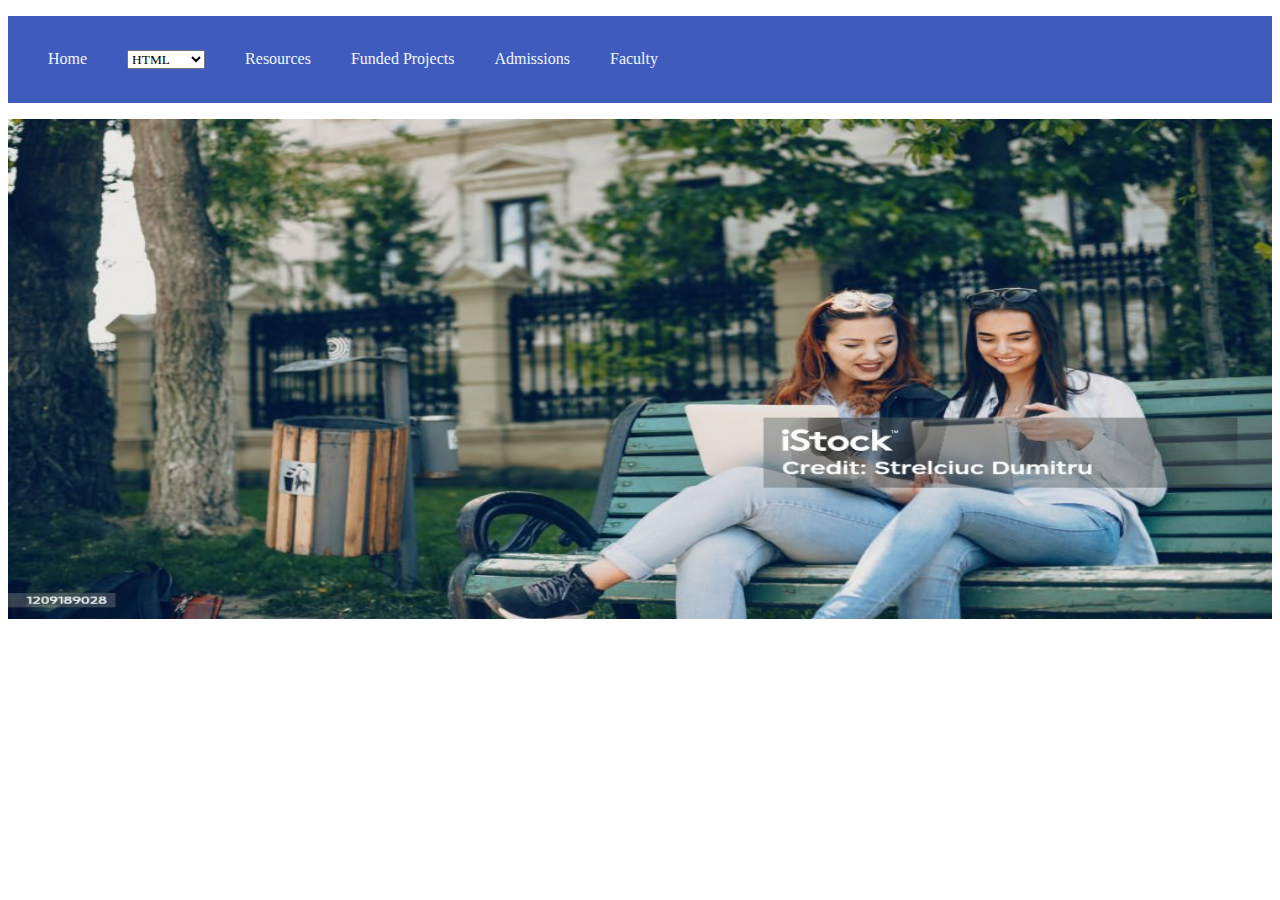
<file: cs-website/index.html>
<!DOCTYPE html>
<html lang="en">

<head>
    <meta charset="UTF-8">
    <meta name="viewport" content="width=device-width, initial-scale=1.0">
    <link rel="stylesheet" href="style.css">
    <title>CS QAU</title>
</head>

<body>
    <div class="navigation">
        <ul>

            <li><a href="#home">Home</a></li>

             <li>
                <label for="subject"> </label>
            <select name="subject" id="subject">
                <option value="html">HTML</option>
  <option value="css">CSS</option>
  <option value="javascript">JavaScript</option>
  <option value="python">Python</option>

            </select>
             </li>

            <li><a href="#resouch">Resources</a></li>
            <li><a href="#funded">Funded Projects</a></li>
            <li> <a href="#adm">Admissions </a></li>
            <li><a href="#faculty">Faculty</a></li>

        </ul>
    </div>
    <div class="nav-img">
        <img src="uni.img.jpg" alt="home page image" height="500px" width="100%">
    </div>
   

</body>

</html>
</file>
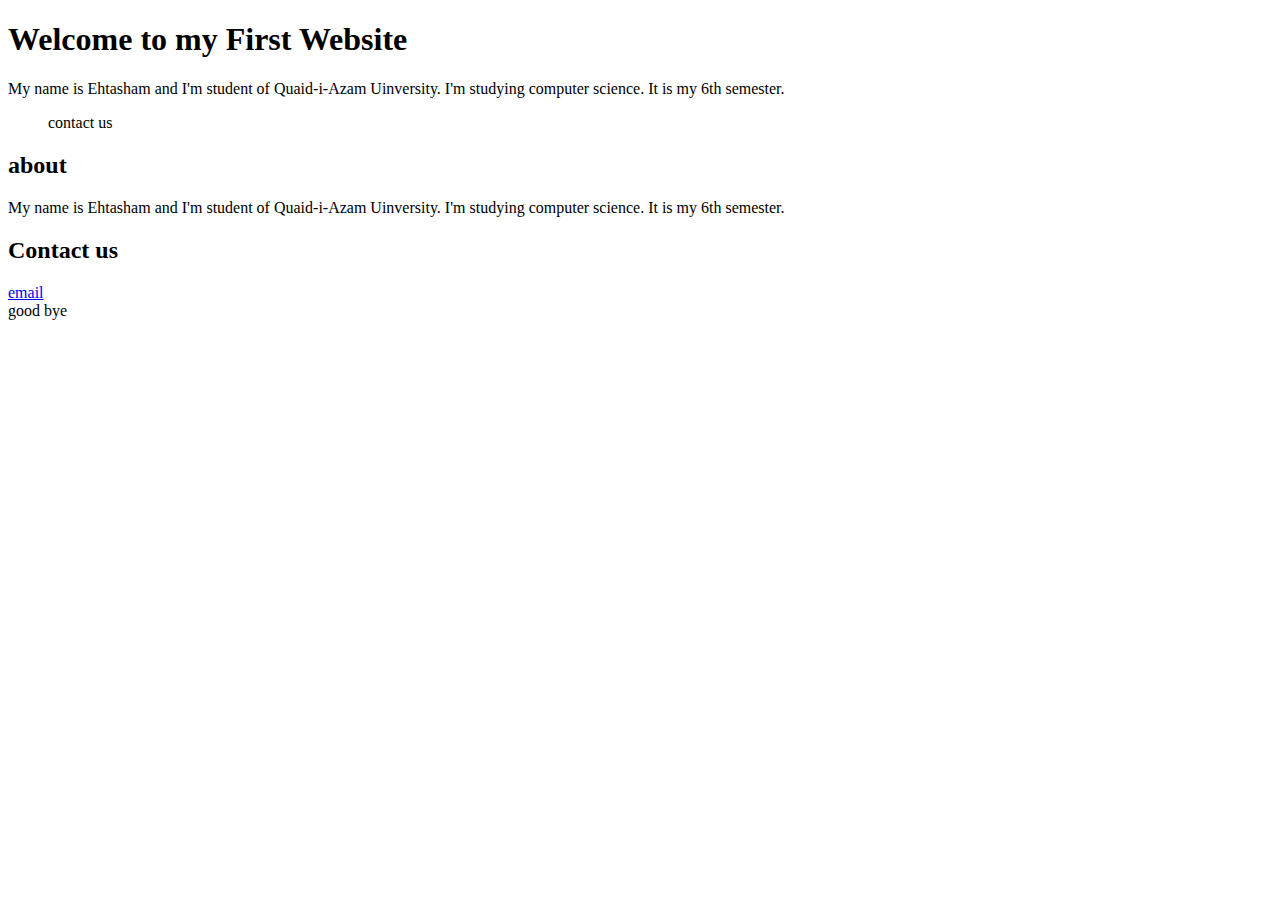
<file: Lab-1/index.html>
<!DOCTYPE html>
<html lang="en">
  <head>
    <meta charset="UTF-8" />
    <meta name="viewport" content="width=<device-width>, initial-scale=1.0" />
    <title>Ehtasham</title>
  </head>
  <body>
    <header>
        <h1>Welcome to my First Website</h1>
    </header>
    <body>
        <p>
            My name is Ehtasham  and I'm student of Quaid-i-Azam Uinversity. I'm studying
            computer science. It is my 6th semester.
        </p>
        <ol>
            <ld about</ld>
            <ld >contact us</ld>
        </ol>
        <section id="about">
<h2>about</h2>
<p>My name is Ehtasham  and I'm student of Quaid-i-Azam Uinversity. I'm studying
    computer science. It is my 6th semester.</p>
        </section>
        <section id="contact">
            <h2>Contact us</h2>
            <a href="ahtashamkingking5@gmail.com">email</a>
                    </section>
    </body>
    
    
    <footer>
        good bye
    </footer>
  </body>
</html>
</file>
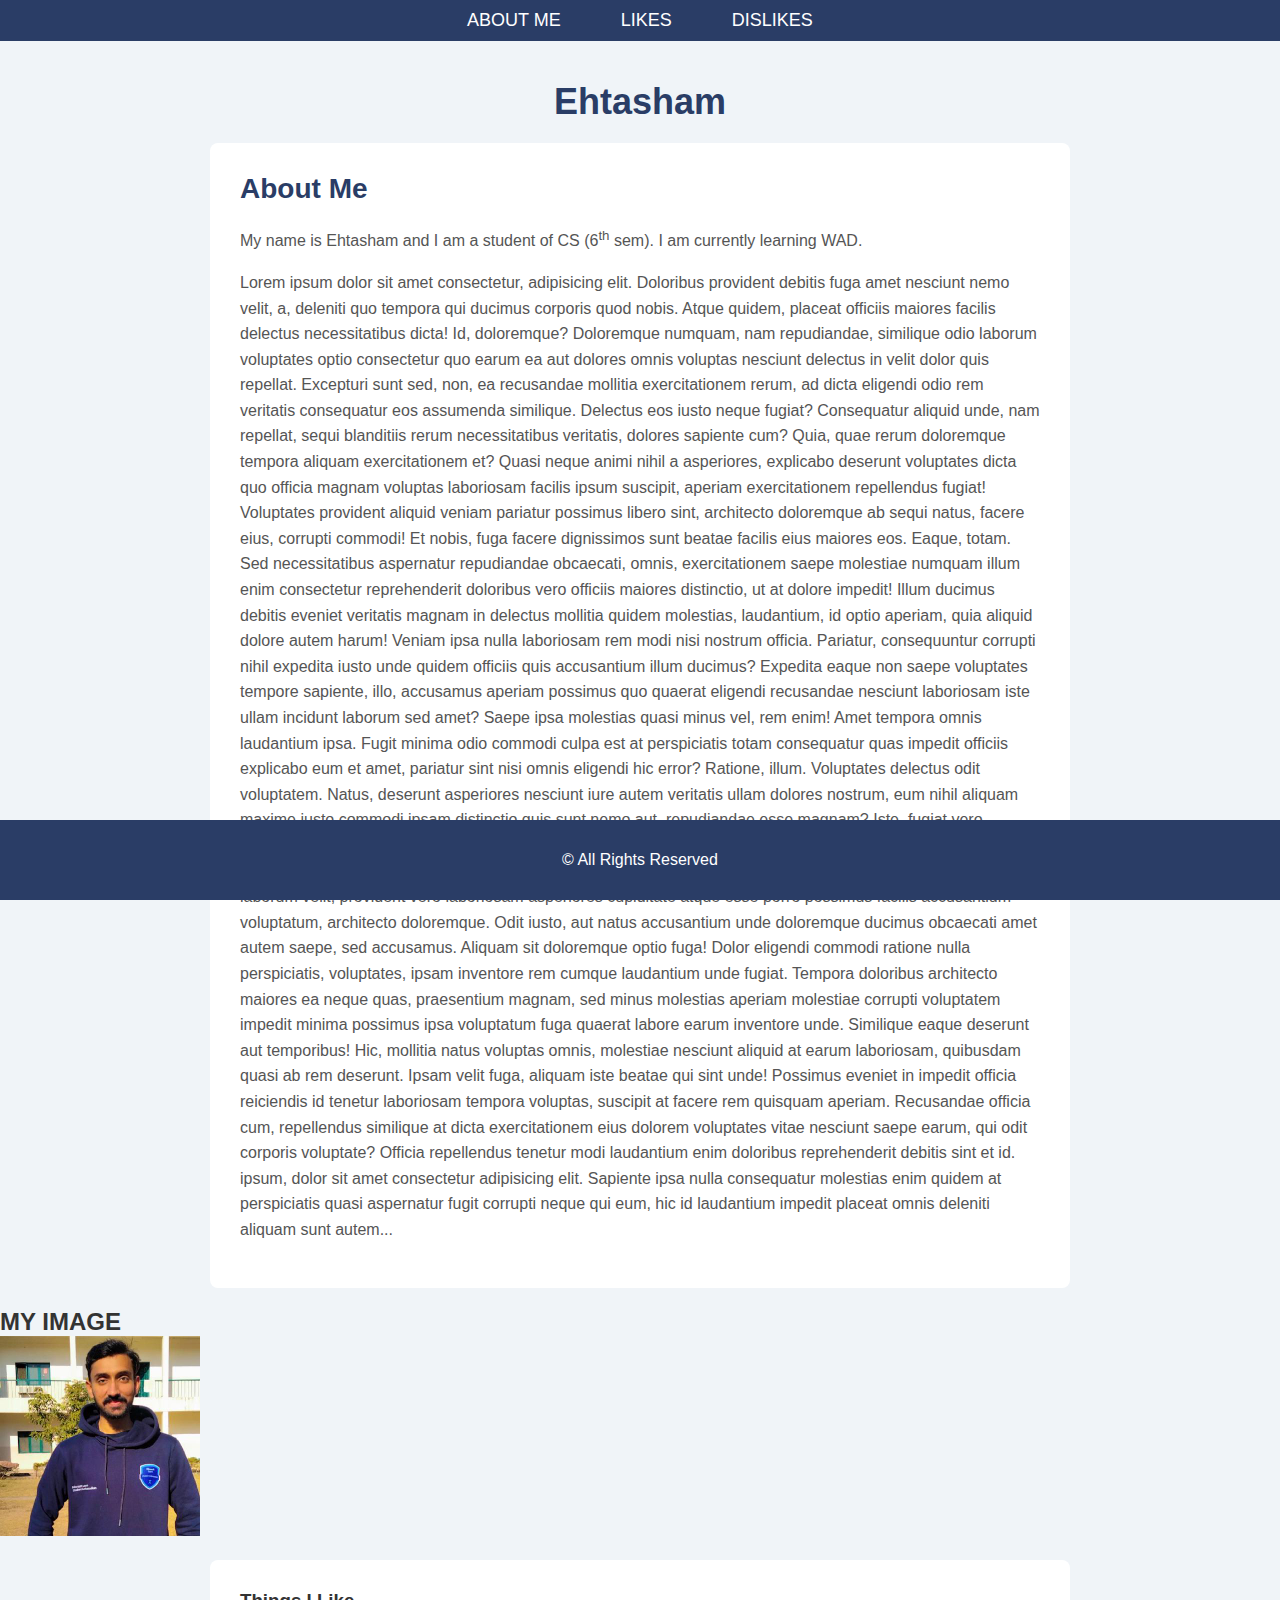
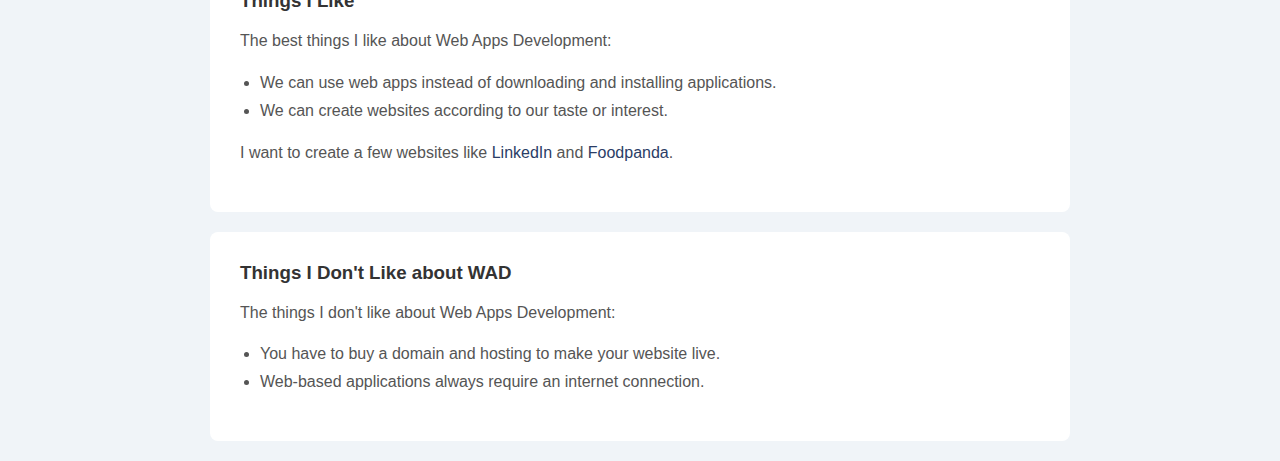
<file: lab2/index.html>
<!DOCTYPE html>
<html lang="en">
  <head>
    <meta charset="UTF-8" />
    <meta http-equiv="X-UA-Compatible" content="IE=edge" />
    <meta name="viewport" content="width=device-width, initial-scale=1.0" />
    <link rel="stylesheet" href="style.css">
    <title>About myself</title>
  </head>
  <body>
    <nav>
      <ul>
        <li><a href="#about-me">ABOUT ME</a></li>
        <li><a href="#likes">LIKES</a></li>
        <li><a href="#dislikes">DISLIKES</a></li>
      </ul>
    </nav>

    <h1>Ehtasham</h1>

    <section id="about-me">
      <h2>About Me</h2>
      <p>My name is Ehtasham and I am a student of CS (6<sup>th</sup> sem). I am currently learning WAD.</p>
      <p>Lorem ipsum dolor sit amet consectetur, adipisicing elit. Doloribus provident debitis fuga amet nesciunt nemo velit, a, deleniti quo tempora qui 
        ducimus corporis quod nobis. Atque quidem, placeat officiis maiores facilis delectus necessitatibus dicta! Id, doloremque? Doloremque numquam, nam repudiandae, similique odio laborum voluptates optio consectetur quo earum ea aut dolores omnis voluptas nesciunt delectus in velit dolor quis repellat. Excepturi sunt sed, non, ea recusandae mollitia exercitationem rerum, ad dicta eligendi odio rem veritatis consequatur eos assumenda similique. Delectus eos iusto neque fugiat? Consequatur aliquid unde, nam repellat, sequi blanditiis rerum necessitatibus veritatis, dolores sapiente cum? Quia, quae rerum doloremque tempora aliquam exercitationem et? Quasi neque animi nihil a asperiores, explicabo deserunt voluptates dicta quo officia magnam voluptas laboriosam facilis ipsum suscipit, aperiam exercitationem repellendus fugiat! Voluptates provident aliquid veniam pariatur possimus libero sint, architecto doloremque ab sequi natus, facere eius, corrupti commodi! Et nobis, fuga facere dignissimos sunt beatae facilis eius maiores eos. Eaque, totam. Sed necessitatibus aspernatur repudiandae obcaecati, omnis, exercitationem saepe molestiae numquam illum enim consectetur reprehenderit doloribus vero officiis maiores distinctio, ut at dolore impedit! Illum ducimus debitis eveniet veritatis magnam in delectus mollitia quidem molestias, laudantium, id optio aperiam, quia aliquid dolore autem harum! Veniam ipsa nulla laboriosam rem modi nisi nostrum officia. Pariatur, consequuntur corrupti nihil expedita iusto unde quidem officiis quis accusantium illum ducimus? Expedita eaque non saepe voluptates tempore sapiente, illo, accusamus aperiam possimus quo quaerat eligendi recusandae nesciunt laboriosam iste ullam incidunt laborum sed amet? Saepe ipsa molestias quasi minus vel, rem enim! Amet tempora omnis laudantium ipsa. Fugit minima odio commodi culpa est at perspiciatis totam consequatur quas impedit officiis explicabo eum et amet, pariatur sint nisi omnis eligendi hic error? Ratione, illum. Voluptates delectus odit voluptatem. Natus, deserunt asperiores nesciunt iure autem veritatis ullam dolores nostrum, eum nihil aliquam maxime iusto commodi ipsam distinctio quis sunt nemo aut, repudiandae esse magnam? Iste, fugiat vero ratione, quasi sit fuga in illo quisquam nesciunt maxime sunt ipsam culpa eius natus rerum distinctio omnis necessitatibus eligendi molestiae. Ratione corporis, consectetur expedita quasi nisi doloribus sunt? Ullam quae laborum velit, provident vero laboriosam asperiores cupiditate atque esse porro possimus facilis accusantium voluptatum, architecto doloremque. Odit iusto, aut natus accusantium unde doloremque ducimus obcaecati amet autem saepe, sed accusamus. Aliquam sit doloremque optio fuga! Dolor eligendi commodi ratione nulla perspiciatis, voluptates, ipsam inventore rem cumque laudantium unde fugiat. Tempora doloribus architecto maiores ea neque quas, praesentium magnam, sed minus molestias aperiam molestiae corrupti voluptatem impedit minima possimus ipsa voluptatum fuga quaerat labore earum inventore unde. Similique eaque deserunt aut temporibus! Hic, mollitia natus voluptas omnis, molestiae nesciunt aliquid at earum laboriosam, quibusdam quasi ab rem deserunt. Ipsam velit fuga, aliquam iste beatae qui sint unde! Possimus eveniet in impedit officia reiciendis id tenetur laboriosam tempora voluptas, suscipit at facere rem quisquam aperiam. Recusandae officia cum, repellendus similique at dicta exercitationem eius dolorem voluptates vitae nesciunt saepe earum, qui odit corporis 
        voluptate? Officia repellendus tenetur modi laudantium enim doloribus reprehenderit debitis sint et id. ipsum, dolor sit amet consectetur adipisicing elit. 
        Sapiente ipsa nulla consequatur molestias enim quidem at perspiciatis quasi aspernatur fugit corrupti neque qui eum, hic id laudantium impedit placeat omnis 
        deleniti aliquam sunt autem...</p>
    </section>

    <div>
      <h2>MY IMAGE</h2>
      <img src="image.jfif" alt="picture not loaded" height="200" width="200">
    </div>

    <section id="likes">
      <h3>Things I Like</h3>
      <p>The best things I like about Web Apps Development:</p>
      <ul>
        <li>We can use web apps instead of downloading and installing applications.</li>
        <li>We can create websites according to our taste or interest.</li>
      </ul>
      <p>I want to create a few websites like 
        <a href="https://linkedin.com">LinkedIn</a> and 
        <a href="https://foodpanda.com">Foodpanda</a>.
      </p>
    </section>

    <section id="dislikes">
      <h3>Things I Don't Like about WAD</h3>
      <p>The things I don't like about Web Apps Development:</p>
      <ul>
        <li>You have to buy a domain and hosting to make your website live.</li>
        <li>Web-based applications always require an internet connection.</li>
      </ul>
    </section>

    <footer>
      <p>&copy; All Rights Reserved</p>
    </footer>
  </body>
</html>
</file>
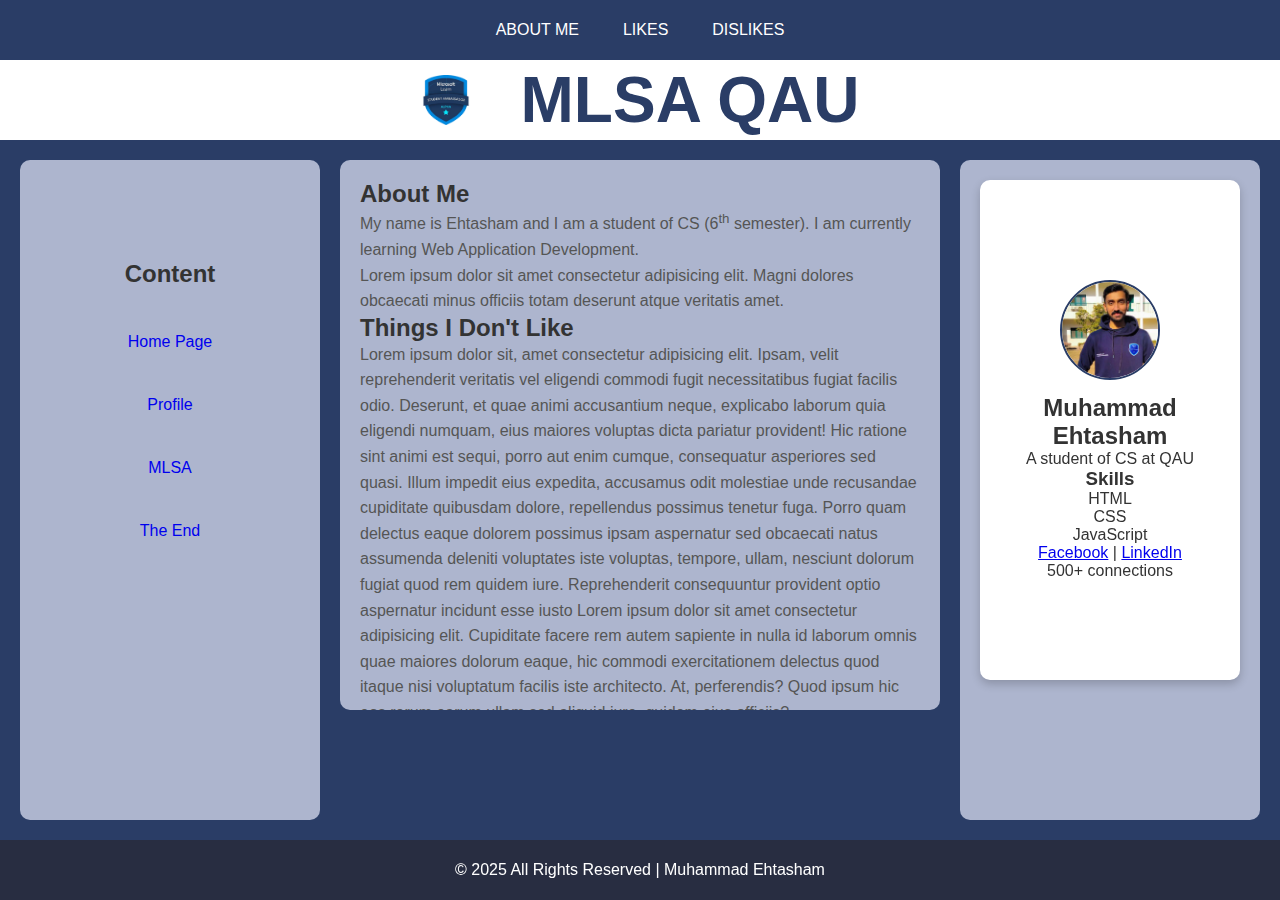
<file: lab5/index.html>
<!DOCTYPE html>
<html lang="en">
<head>
  <meta charset="UTF-8" />
  <meta name="viewport" content="width=device-width, initial-scale=1.0"/>
  <title>MLSA QAU Profile Page</title>
  <link rel="stylesheet" href="style.css">
</head>
<body>
  <div class="layout-grid">

  
    <nav class="navbar1">
      <ul>
        <li><a href="#about-me">ABOUT ME</a></li>
        <li><a href="#likes">LIKES</a></li>
        <li><a href="#dislikes">DISLIKES</a></li>
      </ul>
    </nav>

  
    <div class="navbar2">
      <img class="right-logo" src="./img.png" alt="logo">
      <h1>MLSA QAU</h1>
    </div>

  
    <div class="main-content">
      
      <aside class="sidebar">
        <ul class="barsection">
          <h2>Content</h2>
          <li><a href="#home">Home Page</a></li>
          <li><a href="#profile">Profile</a></li>
          <li><a href="#mlsa">MLSA</a></li>
          <li><a href="#end">The End</a></li>
        </ul>
      </aside>

      
      <section class="paragraph" id="profile">
        <h2 id="about-me">About Me</h2>
        <p>My name is Ehtasham and I am a student of CS (6<sup>th</sup> semester). I am currently learning Web Application Development.</p>
        <p>Lorem ipsum dolor sit amet consectetur adipisicing elit. Magni dolores obcaecati minus officiis totam deserunt atque veritatis amet.</p>
        <h2 id="dislikes">Things I Don't Like</h2>
        <ul>
          <p>Lorem ipsum dolor sit, amet consectetur adipisicing elit. Ipsam, velit reprehenderit veritatis vel eligendi commodi fugit necessitatibus fugiat facilis odio. Deserunt, et quae animi accusantium neque, explicabo laborum quia eligendi numquam, eius maiores voluptas dicta pariatur provident! Hic ratione sint animi est sequi, porro aut enim cumque, consequatur asperiores sed quasi. Illum impedit eius expedita, accusamus odit molestiae unde recusandae cupiditate quibusdam dolore, repellendus possimus tenetur fuga. Porro quam delectus eaque dolorem possimus ipsam aspernatur sed obcaecati natus assumenda deleniti voluptates iste voluptas, tempore, ullam, nesciunt dolorum fugiat quod rem quidem iure. Reprehenderit consequuntur provident optio aspernatur incidunt esse iusto Lorem ipsum dolor sit amet consectetur adipisicing elit. Cupiditate facere rem autem sapiente in nulla id laborum omnis quae maiores dolorum eaque, hic commodi exercitationem delectus quod itaque nisi voluptatum facilis iste architecto. At, perferendis? Quod ipsum hic eos rerum earum ullam sed aliquid iure, quidem eius officiis?.</p>
        </ul>
        <h2 id="likes">Things I Like</h2>
        <ul>
          <p>Lorem, ipsum dolor sit amet consectetur adipisicing elit. Nemo fugit, tempora voluptas et facere libero corporis voluptatem? Odio blanditiis nesciunt deleniti! Unde excepturi ut accusantium Lorem ipsum dolor sit amet consectetur adipisicing elit. Minus laborum beatae nemo est quasi asperiores nobis maxime praesentium quam hic. Porro cumque ullam, ad magnam eius esse modi inventore ipsa praesentium atque aut corporis adipisci eos aliquam maxime, consectetur numquam ipsam reprehenderit unde veniam sapiente eveniet repellendus cum consequatur. Necessitatibus, accusamus voluptate! Soluta accusantium alias ratione? quisquam obcaecati sapiente aut cumque assumenda officia saepe eligendi nemo quos, possimus laborum quaerat amet nostrum inventore impedit ab corrupti aperiam fugiat minima delectus a!</p>
        </ul>
        <p>I want to create websites like <a href="https://linkedin.com">LinkedIn</a> and <a href="https://foodpanda.com">Foodpanda</a>.</p>
      </section>

      
      <section class="profile-section">
        <div class="profile-card">
          <img src="image.jfif" alt="Profile Photo" class="profile">
          <h2>Muhammad Ehtasham</h2>
          <p>A student of CS at QAU</p>
          <h3>Skills</h3>
          <ul>
            <li>HTML</li>
            <li>CSS</li>
            <li>JavaScript</li>
          </ul>
          <div class="social-icons">
            <a href="#">Facebook</a> |
            <a href="#">LinkedIn</a>
          </div>
          <p>500+ connections</p>
        </div>
      </section>
    </div>

  
    <footer class="footer">
      <p>&copy; 2025 All Rights Reserved | Muhammad Ehtasham</p>
    </footer>
  </div>
</body>
</html>
</file>
<file: cs-website/style.css>
*{
    
    font-family: 'Times New Roman', Times, serif;
}
.navigation ul
{
    display: flex;
    background-color: #3f5bbe;
list-style: none;

  
    text-align: center;
    padding: 14px 20px;
    text-decoration: none;
}
.navigation li{
    margin:20px;
    color: rgb(255, 255, 255);
}
a{
    color: aliceblue;
    font-size: medium;
 text-decoration: none;
}
a :hover{
    color: black;
}
img{
    im
    image-resolution: 104px 563px;
}
</file>
<file: lab2/style.css>
body {
    font-family: 'Arial', sans-serif;
    background-color: #f0f4f8;
    margin: 0;
    padding: 0;
    color: #333;
  }
  
 
  
  h1, h2, h3 {
    margin: 0;
    padding: 0;
  }
  
  h1 {
    text-align: center;
    margin-top: 40px;
    font-size: 36px;
    color: #2a3d66;
  }
  
  nav {
    background-color: #2a3d66;
    padding: 10px 0;
    text-align: center;
  }
  
  nav ul {
    list-style-type: none;
    padding: 0;
    margin: 0;
    display: inline-flex;
  }
  
  nav ul li {
    margin: 0 20px;
  }
  
  nav ul li a {
    text-decoration: none;
    color: white;
    font-size: 18px;
    padding: 5px 10px;
  }
  
  header {
    text-align: center;
    margin-top: 50px;
    display: flex;
    justify-content: center;
    align-items: center;
    flex-wrap: wrap;
  }
  
  header img {
    border-radius: 50%;
    width: 200px;
    height: 200px;
    object-fit: cover;
    margin-left: 30px;
  }
  
  section {
    background-color: white;
    padding: 30px;
    margin: 20px auto;
    width: 80%;
    max-width: 800px;
    border-radius: 8px;
  }
  
  section h2 {
    font-size: 28px;
    color: #2a3d66;
    margin-bottom: 20px;
  }
  
  section p {
    font-size: 16px;
    line-height: 1.6;
    color: #555;
  }
  
  section ul {
    margin: 20px 0;
    padding-left: 20px;
  }
  
  section ul li {
    font-size: 16px;
    margin-bottom: 10px;
    color: #555;
  }
  
  section a {
    color: #2a3d66;
    text-decoration: none;
  }
  
  footer {
    background-color: #2a3d66;
    color: white;
    text-align: center;
    padding: 15px 0;
    position: fixed;
    width: 100%;
    bottom: 0;
  }
</file>
<file: lab5/style.css>
* {
  margin: 0;
  padding: 0;
  box-sizing: border-box;
}

body {
  font-family: 'Arial', sans-serif;
  background-color: #2a3d66;
  color: #333;
  min-height: 100vh;
}
.barsection{
  display: flex;
  flex-direction: column;
  justify-content: center;
  gap: 45px;
  align-items: center;
  margin-top: 80px;

}
ul li a,ul li{
  text-decoration: none;
  list-style-type: none;

}
.layout-grid {
  display: grid;
  grid-template-rows: 60px 80px 1fr 60px;
  grid-template-columns: 1fr;
  min-height: 100vh;
}

.navbar1 {
  background-color: #2a3d66;
  display: flex;
  align-items: center;
  justify-content: center;
  position: sticky;
  top: 0;
}
.right-logo{
  width: 50px;
  height: 50px;
  
}
.navbar1 ul {
  display: flex;
  list-style: none;
  gap: 20px;
}

.navbar1 a {
  text-decoration: none;
  color: white;
  font-size: 16px;
  padding: 6px 12px;
}

.navbar1 a:hover {
  background-color: white;
  color: #2a3d66;
  border-radius: 4px;
}


.navbar2 {
  background-color: white;
  display: flex;
  align-items: center;
  justify-content: center;
  gap: 50px;
  font-size: 32px;
  font-weight: bold;
  color: #2a3d66;
}


.main-content {
  display: grid;
  grid-template-columns: 1fr 2fr 1fr;
  gap: 20px;
  padding: 20px;
}


.sidebar {
  background-color: #fff;
  padding: 20px;
  border-radius: 10px;
  height: 100%;
  background: #adb5ce;

}


.paragraph {
  padding: 20px;
  background-color: #adb5ce;;
  overflow-y: auto;
  border-radius: 10px;
  height: 550px;
}


.paragraph p {
  width: 100%;
  max-width: 100%;
  line-height: 1.6;
  color: #555;
}


.profile-section {
  background-color: white;
  padding: 20px;
  border-radius: 10px;
  height: 100%;
  background: #adb5ce;
  
}

.profile-card {
  width: 100%;
  height: 500px;
  max-width: 100%;
  text-align: center;
  
  border-radius: 10px;
  background: #ffffff;
  box-shadow: 0 4px 10px rgba(0, 0, 0, 0.2);
  padding: 20px;
  
}

.profile {
  margin-top: 80px;
  width: 100px;
  height: 100px;
  border-radius: 50%;
  object-fit: cover;
  border: 2px solid #2a3d66;
  margin-bottom: 10px;
  transition: transform 0.5s ease;
}
.profile:hover{
  transform: scale(1.3);

}


.footer {
  background-color: #282d41;
  color: white;
  display: flex;
  align-items: center;
  justify-content: center;
  font-size: 16px;
}


@media (max-width: 1024px) {
  .main-content {
    grid-template-columns: 1fr 2fr 1fr;
  }
}

@media (max-width: 768px) {
  .main-content {
    grid-template-columns: 1fr;
  }

  .navbar2 {
    font-size: 24px;
  }

  .navbar1 ul {
    flex-direction: column;
    gap: 10px;
  }
}

@media (max-width: 480px) {
  .profile-card {
    padding: 10px;
  }

  .paragraph, .sidebar, .profile-section {
    padding: 10px;
  }
}
</file>
